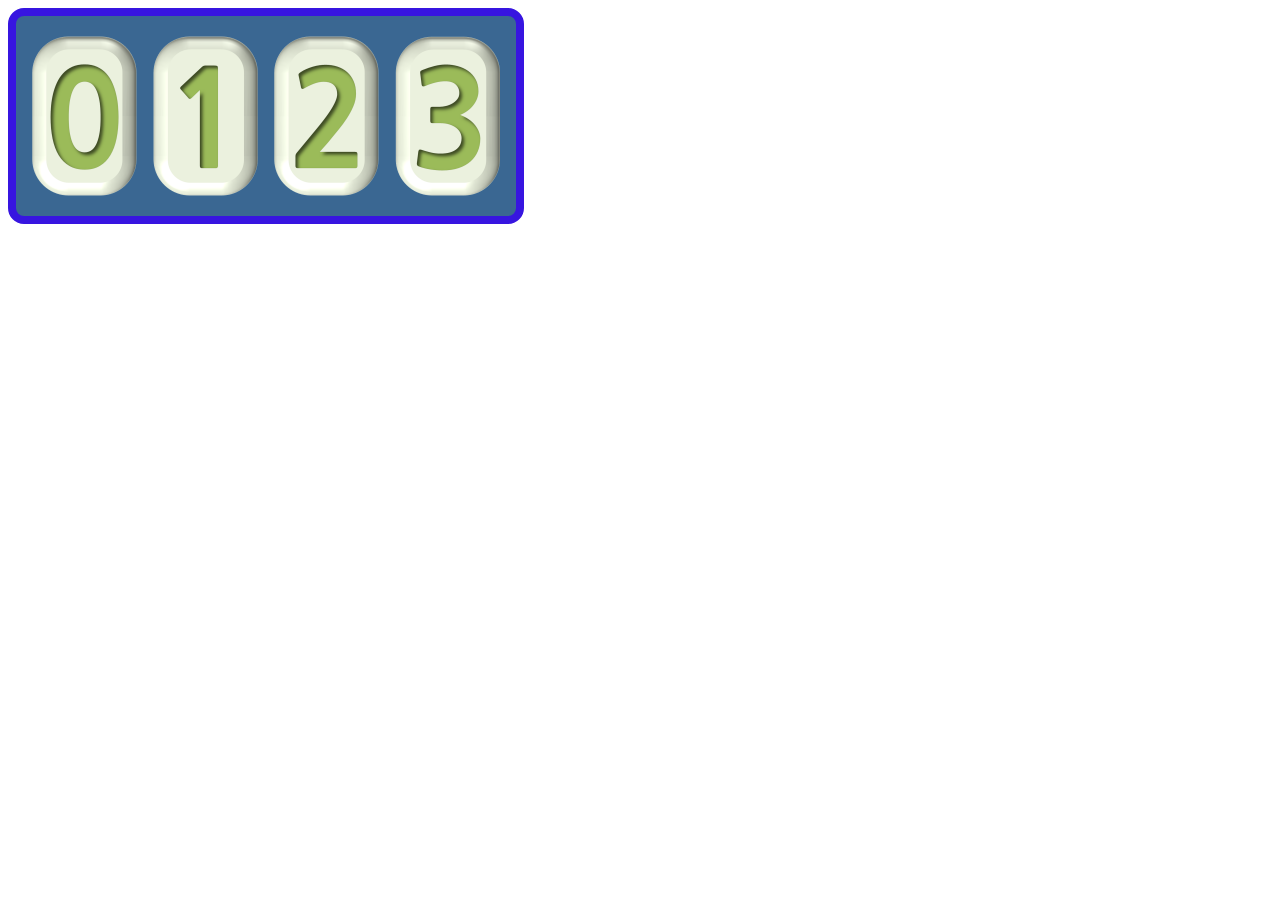
<file: HW2/index.html>
<!DOCTYPE html>
<html>

<head>
  <meta charset="utf-8">
  <meta name="viewport" content="width=device-width">
  <title>Number Card</title>
  <link href="numbers.css" rel="stylesheet"/>
</head>

<body>
  <div id="container">
      <img src="number-0.png" alt="Number 0 tile">
      <img src="number-1.png" alt="Number 1 tile">
      <img src="number-2.png" alt="Number 2 tile">
      <img src="number-3.png" alt="Number 3 tile">
    </div>
</body>

</html>
</file>
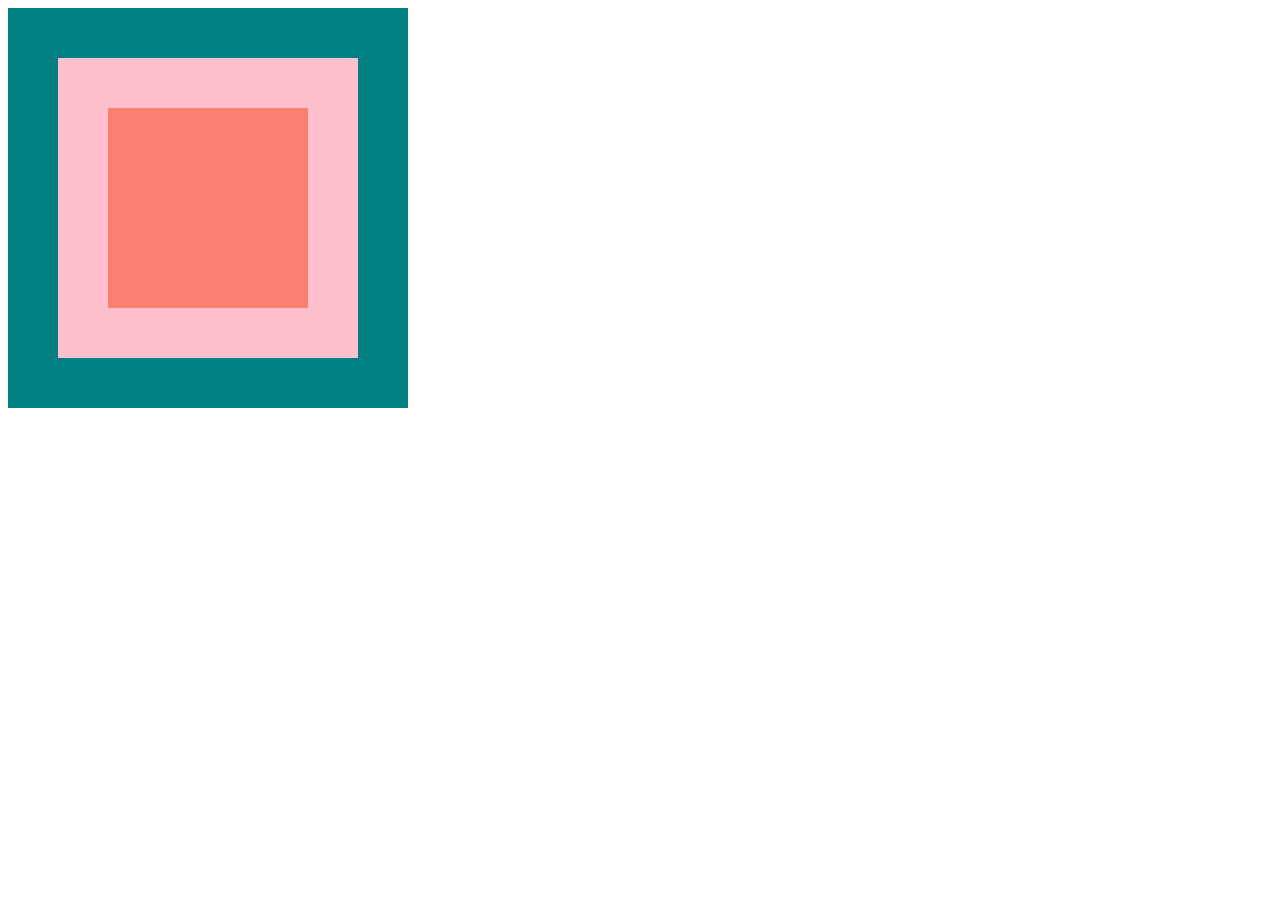
<file: Lesson2/index.html>
<!DOCTYPE html>

<html>
  <head>
    <title>Section 2: Boxes Exercise</title>
    <link href="boxes.css" rel="stylesheet">
  </head>
  <body>
    <div id="outer-box">
      <div id="inner-box"></div>
    </div>
  </body>
</html>
</file>
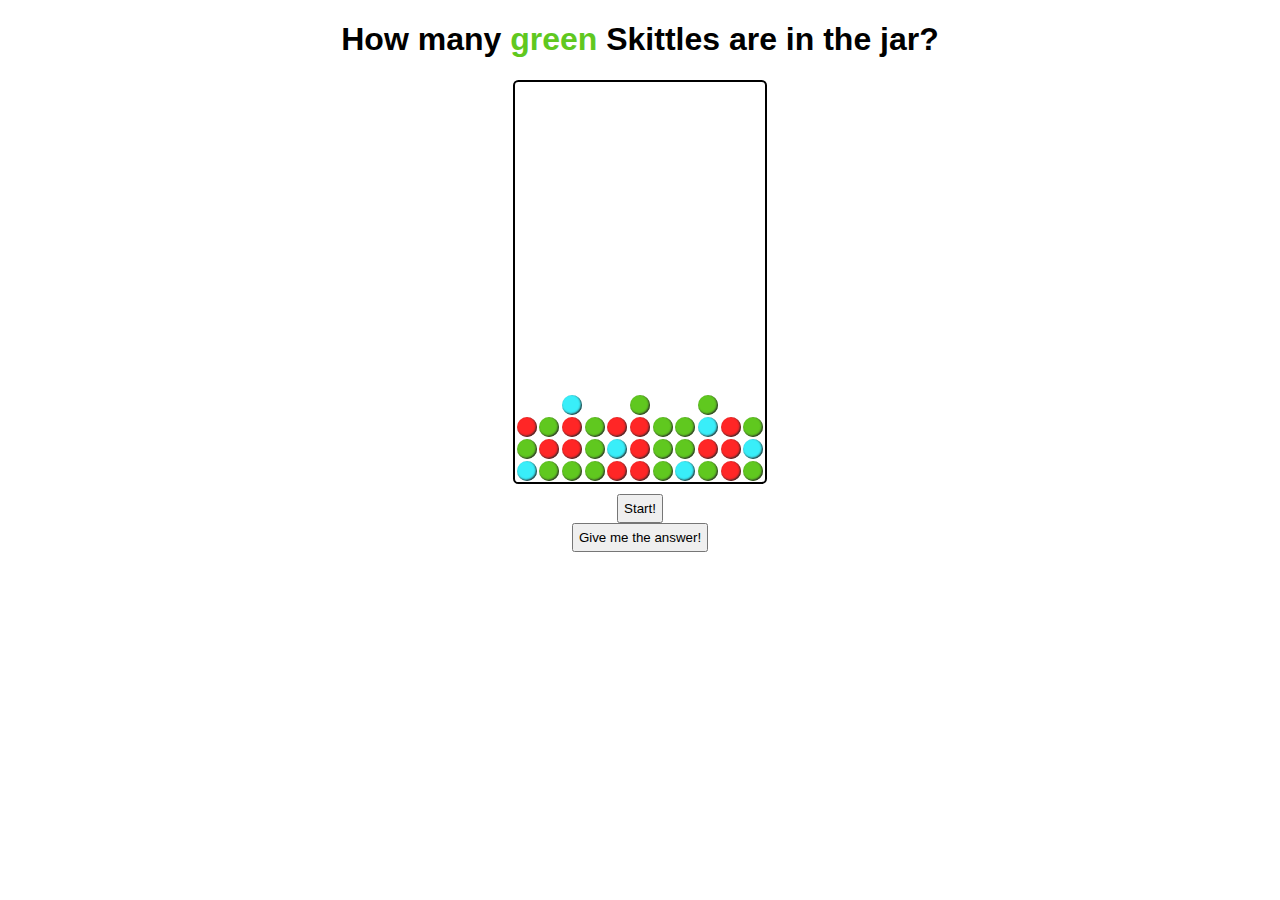
<file: WebProgramming_HW3_skittles/index.html>
<!DOCTYPE html>
<html lang="en">
<head>
  <meta charset="UTF-8">
  <title>Skittles Game</title>
  <link rel="stylesheet" href="skittles.css">
  <script src="skittles-starter.js"></script>
</head>
<body>
  <header>
    <h1>How many <span id="color" class="green">green </span>Skittles are in the jar?</h1>
  </header>

  <main>
    <div id="jar">
      <div class="skittle blue"></div>
      <div class="skittle green"></div>
      <div class="skittle green"></div>
      <div class="skittle green"></div>
      <div class="skittle red"></div>
      <div class="skittle red"></div>
      <div class="skittle green"></div>
      <div class="skittle blue"></div>
      <div class="skittle green"></div>
      <div class="skittle red"></div>
      <div class="skittle green"></div>
      <div class="skittle green"></div>
      <div class="skittle red"></div>
      <div class="skittle red"></div>
      <div class="skittle green"></div>
      <div class="skittle blue"></div>
      <div class="skittle red"></div>
      <div class="skittle green"></div>
      <div class="skittle green"></div>
      <div class="skittle red"></div>
      <div class="skittle red"></div>
      <div class="skittle blue"></div>
      <div class="skittle red"></div>
      <div class="skittle green"></div>
      <div class="skittle red"></div>
      <div class="skittle green"></div>
      <div class="skittle red"></div>
      <div class="skittle red"></div>
      <div class="skittle green"></div>
      <div class="skittle green"></div>
      <div class="skittle blue"></div>
      <div class="skittle red"></div>
      <div class="skittle green"></div>
      <div class="skittle blue"></div>
      <div class="skittle green"></div>
      <div class="skittle green"></div>
    </div>
    
    <article id="game-setup">
      <button id="start-btn">Start!</button>
    </article>

    <article id="game-play">
      <button id="answer-btn">Give me the answer!</button>
      <p class="hidden">There are <span id="count"></span> skittles in the jar!</p>
    </article>
  </main>
</body>
</html
</file>
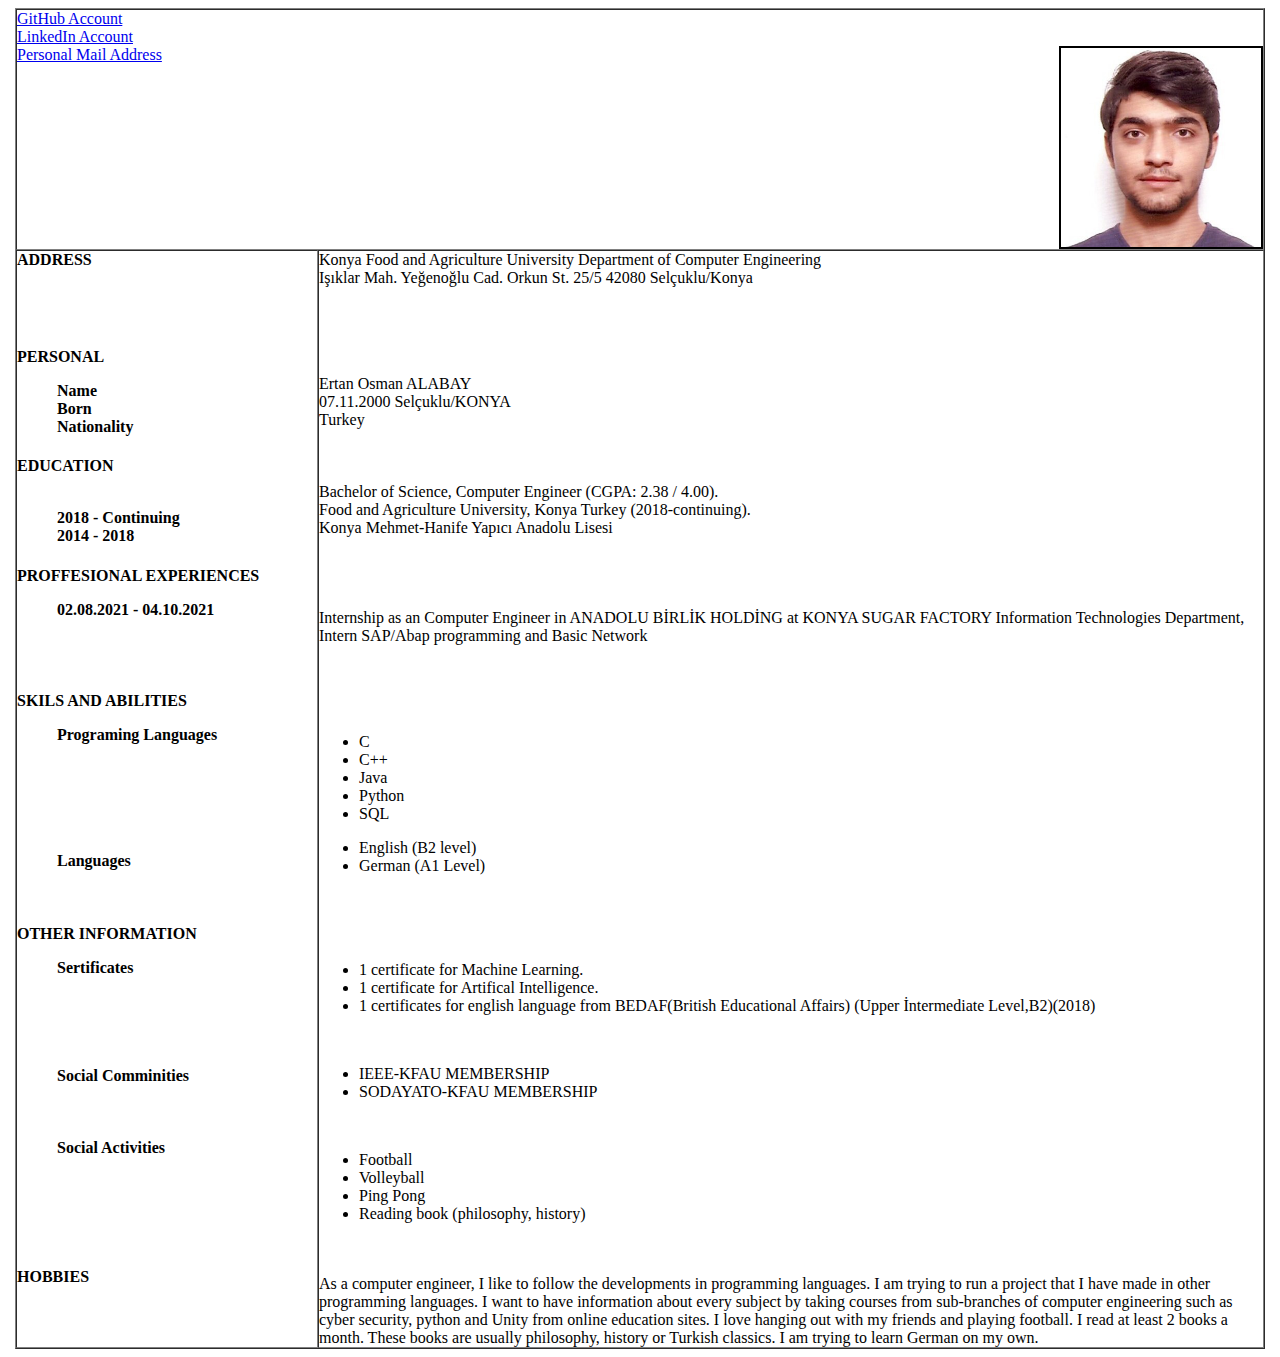
<file: WebProgramming_HW1/cv_homework.html>
<html>
<head>
<title>CV Ertan Osman ALABAY</title>
</head>

<body>

	<table width="1250" border="1" align="center" cellspacing="0" cellpadding="0">
	<tbody>

	<tr>
		<td height="100" colspan="2">
			<a href="https://github.com/ertanAlabay" target="_blank">GitHub Account</a><br>
			<a href="https://www.linkedin.com/in/ertan-osman-alabay/" target="_blank">LinkedIn Account</a><br>
			<a href="mailto:ertanosman758@gmail.com">Personal Mail Address</a>
			<img src="vesikalık.png" border="2" width="200" align="Right">
		</td>
	</tr>

	<tr>
		<td width="300" height="600" align="Left" valign="Top">
			
			<h4>ADDRESS</h4>
				<br></br>
			<h4>PERSONAL
				<ol>
					Name
					<br>Born
					<br>Nationality
				</ol>

			<h4>EDUCATION
				<ol>
					<br>2018 - Continuing
					<br>2014 - 2018
				</ol>	

			<h4>PROFFESIONAL EXPERIENCES
				<ol>
					02.08.2021 - 04.10.2021
				</ol>
				<br></br>

			<h4>SKILS AND ABILITIES
				<ol>
					Programing Languages<br></br><br></br><br></br>
					<br>Languages</br>
				</ol>
			<br>

			<h4>OTHER INFORMATION
				<ol>
					Sertificates <br></br><br></br><br></br>
					Social Comminities <br></br><br></br>
					Social Activities <br></br><br></br><br><br>
				</ol>

			<h4>HOBBIES
				
		
		</td>
		<td height="600" align="Left" valign="Top">
				Konya Food and Agriculture University Department of Computer Engineering
			<br>	Işıklar Mah. Yeğenoğlu Cad. Orkun St. 25/5 42080 Selçuklu/Konya
			<p></p>
			<br></br><br></br>
				Ertan Osman ALABAY
			<br>	07.11.2000 Selçuklu/KONYA 
			<br>	Turkey	</br>
			
			<br></br>
			<br>	Bachelor of Science, Computer Engineer (CGPA: 2.38 / 4.00).
			<br>	Food and Agriculture University, Konya Turkey (2018-continuing).
			<br>	Konya Mehmet-Hanife Yapıcı Anadolu Lisesi</br>
			
			<br></br><br></br>
				Internship as an Computer Engineer in ANADOLU BİRLİK HOLDİNG at KONYA SUGAR FACTORY
				Information Technologies Department, Intern SAP/Abap programming and Basic Network</br>
			
			<br></br><br></br>
			<ul>
				<li> C </li>
				<li> C++ </li>
				<li> Java </li>
				<li> Python </li>
				<li> SQL </li>
			</ul>
			
			
			<ul>	
				<li> English (B2 level) </li>
				<li> German (A1 Level) </li>
			</ul>
			

			<br></br><br>
			<ul>
				<li>	1 certificate for Machine Learning.</li>
				<li>	1 certificate for Artifical Intelligence.</li>
				<li>	1 certificates for english language from BEDAF(British Educational Affairs) (Upper İntermediate Level,B2)(2018)</li>		
			</ul>

			<br>
			<ul>
				<li> IEEE-KFAU MEMBERSHIP </li>
				<li> SODAYATO-KFAU MEMBERSHIP </li>
			</ul>

			<br>
			<ul>
				<li> Football </li>
				<li> Volleyball </li>
				<li> Ping Pong </li>
				<li> Reading book (philosophy, history) </li>
			</ul>

			<br></br>
				As a computer engineer, I like to follow the developments in programming languages. I am
				trying to run a project that I have made in other programming languages. I want to have
				information about every subject by taking courses from sub-branches of computer
				engineering such as cyber security, python and Unity from online education sites. I love
				hanging out with my friends and playing football. I read at least 2 books a month. These
				books are usually philosophy, history or Turkish classics. I am trying to learn German on my
				own.
			</br>

		</td>
	</tr>

	</tbody>
	</table>

</body>
</html>
</file>
<file: HW2/numbers.css>
#container{
  border-color: #3715e0; 
  background-color: #3a6792;
  width: 500px;
  height: 200px;
  display: flex;
  justify-content: space-evenly;
  border-style: solid;
  border-width: 0.5em;
  border-radius: 1em;
  align-items: center;
}
#container > img{
    height: 80%;    
}
</file>
<file: Lesson2/boxes.css>
#outer-box{
  background-color: teal;
  width: 400px;
  height:400px;
  display: flex;
  justify-content: center;
  align-items: center;
}

#inner-box{

  width: 200px;
  height:200px;
  border: 50px;
  border-color:pink;
  background-color:salmon;
  border-style:solid;

}
</file>
<file: WebProgramming_HW3_skittles/skittles.css>
/*
 * CSE 154
 * CSS for Skittles Game Exercise
 */
main {
  align-items: center;
  display: flex;
  flex-direction: column;
  margin: auto auto;
  text-align: center;
  width: 60%;
}

/* button styles aren't inherited from body, so we have to
 * set them explicitly */
body, button {
  font-family: "Trebuchet MS", sans-serif;
}

button, input {
  padding: 5px;
}

header {
  text-align: center;
}

#jar {
  align-content: baseline;
  border: 2pt solid black;
  border-radius: 4pt 4pt;
  display: flex;
  height: 400px;
  flex-wrap: wrap-reverse;
  justify-content: space-evenly;
  margin-bottom: 10px;
  width: 250px;
}

/* Styles shared by all Skittles */
.skittle {
  border-radius: 50%;
  box-shadow: inset -1px -1px 2px 0px #2c2c2c;
  height: 20px;
  margin: 1px;
  width: 20px;
}

#color {
  font-weight: bold;
}

/* These are prettier red, green, blue skittles */
#color.red {
  color: #ff2626;
}

#color.green {
  color: #60c81f;
}

#color.blue {
  color: #39eef9;
}

.skittle.red {
  background-color: #ff2626;
}

.skittle.green {
  background-color: #60c81f;
}

.skittle.blue {
  background-color: #39eef9;
}

.hidden {
  display: none;
}

.green:hover {
  background-color: red;
}
</file>
